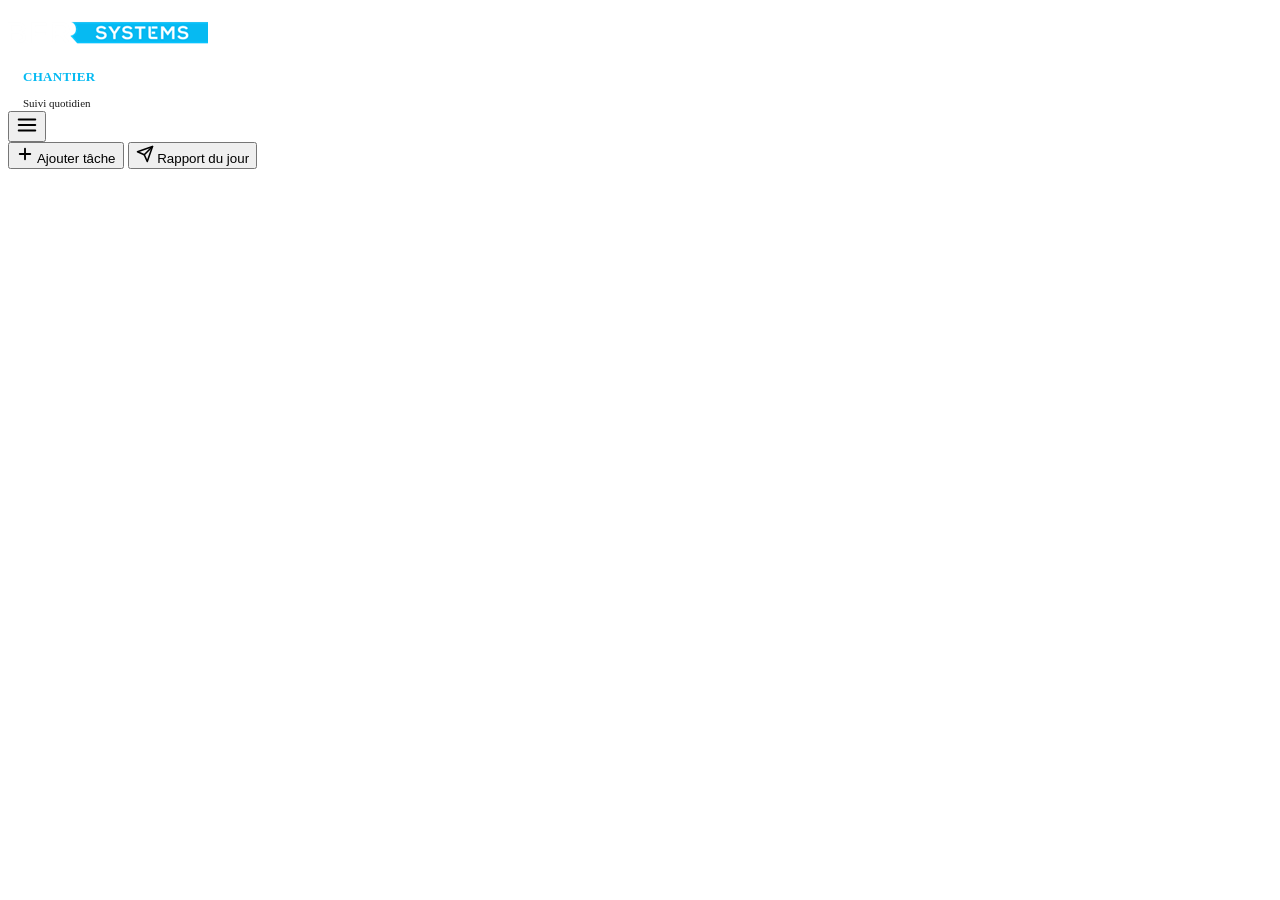
<file: app/index.html>
<!DOCTYPE html>
<html lang="fr">
<head>
<meta charset="utf-8">
<title>Suivi de Chantier — BFR Systems</title>
<meta name="viewport" content="width=device-width, initial-scale=1, viewport-fit=cover">
<meta name="theme-color" content="#332e72">
<meta name="color-scheme" content="light">
<meta name="apple-mobile-web-app-capable" content="yes">
<meta name="apple-mobile-web-app-title" content="BFR Chantier">
<meta name="description" content="Suivi de chantier multi-jours, photos annotées, rapports quotidiens et PV de fin de chantier signé BFR Systems. Fonctionne hors connexion.">
<!-- Typographies officielles BFR Systems (Poppins & Open Sans) -->
<link rel="preconnect" href="https://fonts.googleapis.com">
<link rel="preconnect" href="https://fonts.gstatic.com" crossorigin>
<link href="https://fonts.googleapis.com/css2?family=Open+Sans:ital,wght@0,400;0,500;0,600;0,700;1,400&family=Poppins:wght@500;600;700;800&display=swap" rel="stylesheet">
<meta name="robots" content="noindex, nofollow">
<style>/*<!--CSS-->*/</style>
</head>
<body>

<header class="topbar">
  <div class="brand">
    <img src="[data-uri]" alt="BFR SYSTEMS" class="topbar-logo" id="topbarLogo">
    <div style="min-width:0;margin-left:4px;border-left:1px solid rgba(255,255,255,0.22);padding-left:10px">
      <h1 id="hdrTitre" style="font-size:13px;font-weight:700;letter-spacing:0.3px;color:#06baf2">CHANTIER</h1>
      <small id="hdrSousTitre" style="font-size:11px;opacity:0.9">Suivi quotidien</small>
    </div>
  </div>
  <button class="iconbtn" id="btnMenu" aria-label="Menu" title="Menu et réglages">
    <svg class="bfr-ico" viewBox="0 0 24 24" width="22" height="22" fill="none" stroke="currentColor" stroke-width="2.2" stroke-linecap="round"><line x1="3" y1="6" x2="21" y2="6"/><line x1="3" y1="12" x2="21" y2="12"/><line x1="3" y1="18" x2="21" y2="18"/></svg>
  </button>
</header>

<div class="pilotage-bar" id="pilotageBarre"></div>

<main>
  <div id="zoneBanniere"></div>
  <div id="zoneEntete"></div>
  <div id="zoneTaches"></div>
  <div id="zoneJournal"></div>
  <div id="zoneCloture"></div>
</main>

<div class="actionbar">
  <button class="btn grey" id="btnAjouterTache" title="Ajouter une tâche au chantier">
    <svg class="bfr-ico" viewBox="0 0 24 24" width="18" height="18" fill="none" stroke="currentColor" stroke-width="2.5" stroke-linecap="round"><line x1="12" y1="5" x2="12" y2="19"/><line x1="5" y1="12" x2="19" y2="12"/></svg>
    <span>Ajouter tâche</span>
  </button>
  <button class="btn principal" id="btnRapportBas" title="Aperçu et envoi du rapport quotidien">
    <svg class="bfr-ico" viewBox="0 0 24 24" width="18" height="18" fill="none" stroke="currentColor" stroke-width="2.1" stroke-linecap="round" stroke-linejoin="round"><line x1="22" y1="2" x2="11" y2="13"/><polygon points="22 2 15 22 11 13 2 9 22 2"/></svg>
    <span id="lblRapportBas">Rapport du jour</span>
  </button>
</div>

<div id="toast"></div>

<script>/*<!--PDF-->*/</script>
<script>/*<!--DOCX-->*/</script>
<script>/*<!--LOGO-->*/</script>
<script>/*<!--ICONS-->*/</script>
<script>/*<!--ANNOT-->*/</script>
<script>/*<!--IMPORT-->*/</script>
<script>/*<!--REPORT-->*/</script>
<script>/*<!--APP-->*/</script>
</body>
</html>
</file>
